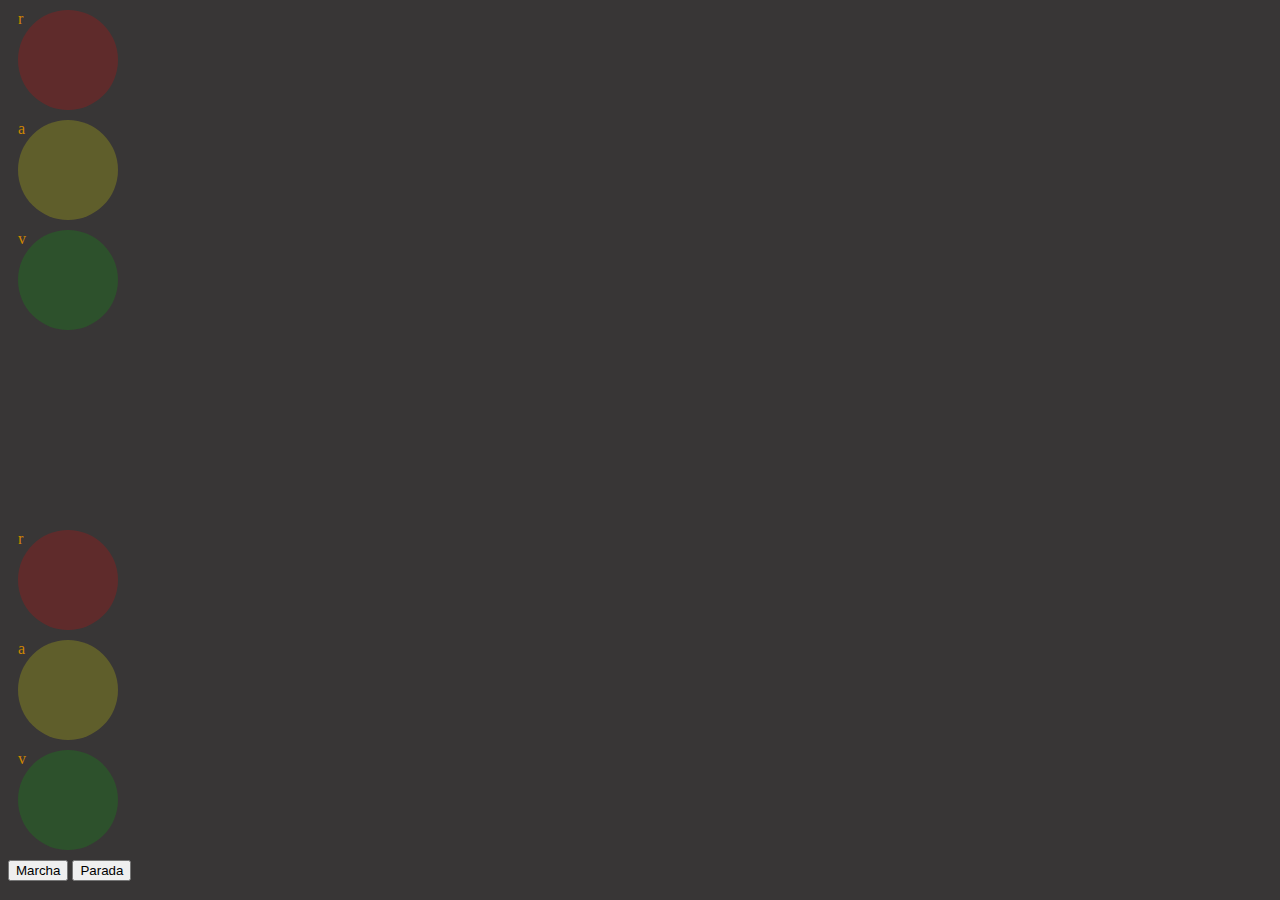
<file: semaforo/index.html>
<!DOCTYPE html>
<html lang="es">
<head>
    <title>semaforo</title>
    <meta charset="UTF-8">
    <meta http-equiv="X-UA-Compatible" content="IE=edge">
    <meta name="viewport" content="width=device-width, initial-scale=1.0">
    <link rel="stylesheet" href="style.css">
    
</head>
<body>

    <section class="flex_1">
      <div class="rojo_1">r</div>
      <div class="amarillo_1">a</div>
      <div class="verde_1">v</div>
    </section>

    <section class="flex_2">
        <div class="rojo_2">r</div>
        <div class="amarillo_2">a</div>
        <div class="verde_2">v</div>
      </section>

      <button class="marcha">Marcha</button>
      <button class="parada">Parada</button>



<script src="codigo.js"></script>

    
</body>
</html>
</file>
<file: semaforo/style.css>
.rojo_2 , .rojo_1, .amarillo_1, .amarillo_2, .verde_1 , .verde_2 {
    
    height: 100px;
    width: 100px;
    -moz-border-radius: 50%;
    -webkit-border-radius: 50%;
     border-radius: 50%;
     margin:10px;
     color:rgb(207, 135, 0);
     
     
}





.rojo_2 , .rojo_1{
    background-color: rgba(255, 0, 0,0.2);
   
    
}

.amarillo_1, .amarillo_2 {
background-color: rgba(255, 255, 0,0.2);
}

.verde_1 , .verde_2 {
    background-color: rgba(3, 192, 3,0.2);
}


/*.flex_1 , .flex_2{
    
    background: rgb(207, 135, 0);
    width: 120px;
    height: 340px;
    
   
}*/

.flex_1{
    margin-bottom: 200px;
}

body {
   background-color: rgb(56, 54, 54);
}
</file>
